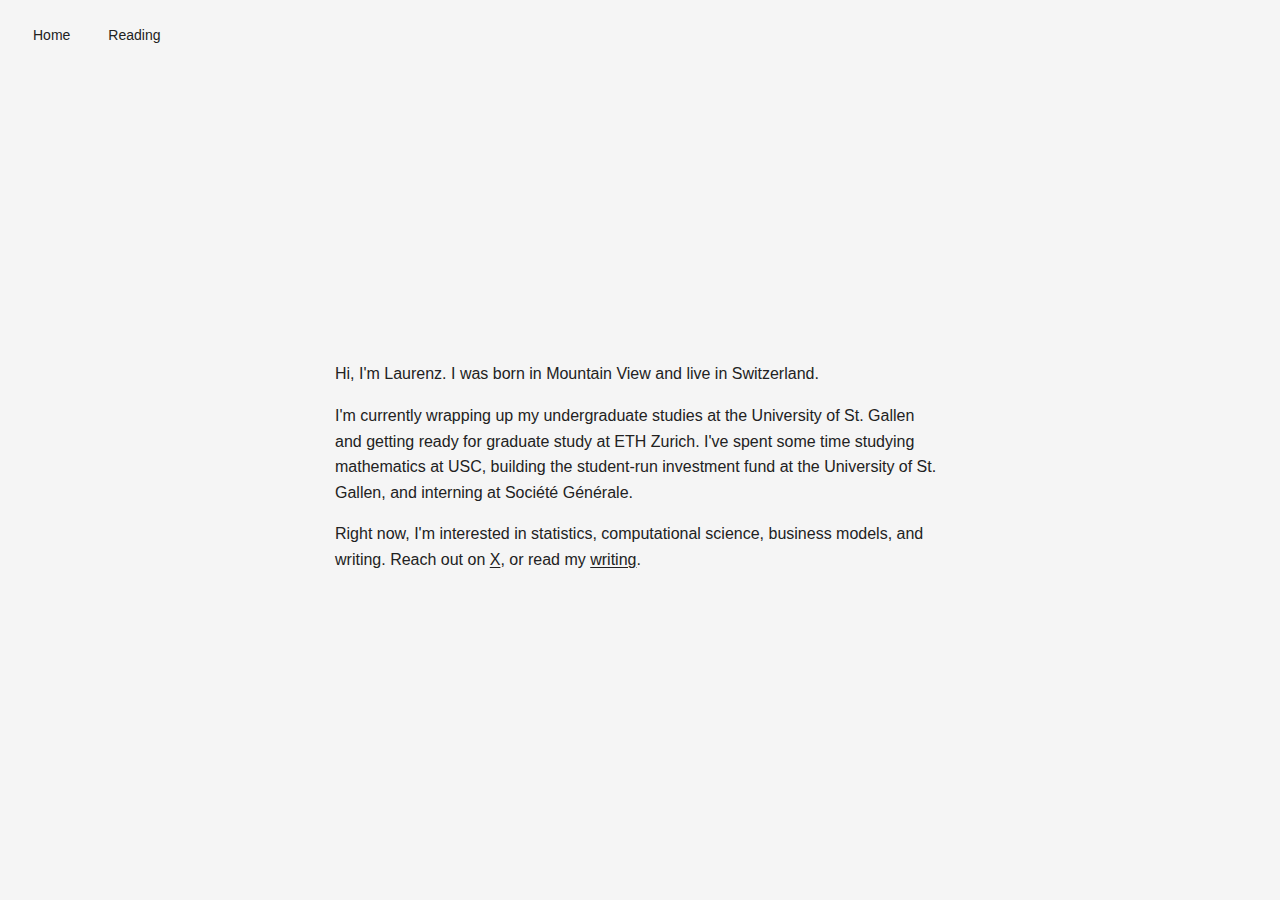
<file: index.html>
<html>

<head>
    <meta content="A few things about me" name="description" />
    <meta content="summary" name="twitter:card" />
    <meta content="width=device-width, initial-scale=1.0" name="viewport" />
    <link href="https://fonts.googleapis.com/css2?family=Noto+Sans:ital,wght@0,100..900;1,100..900&display=swap"
        rel="stylesheet">
    <style>
        * {
            margin: 0;
            padding: 0;
            box-sizing: border-box;
            font-family: 'Nto  Sans', -apple-system, BlinkMacSystemFont, sans-serif;
        }

        :root {
            --bg-dark: #121212;
            --text-dark: #ffffff;
            --bg-light: #f5f5f5;
            --text-light: #222222;
        }

        /* Default dark theme */
        body {
            background-color: var(--bg-dark);
            color: var(--text-dark);
            display: flex;
            flex-direction: column;
            min-height: 100vh;
            transition: background-color 0.3s ease, color 0.3s ease;
        }

        /* Light theme based on system preference */
        @media (prefers-color-scheme: light) {
            body {
                background-color: var(--bg-light);
                color: var(--text-light);
            }
        }

        /* Navigation */
        .nav {
            display: flex;
            padding: 20px 0 0 20px;
            gap: 12px;
        }

        .nav-item {
            color: inherit;
            text-decoration: none;
            padding: 6px 12px;
            border-radius: 4px;
            font-size: 14px;
            border: 1px solid transparent;
            transition: border-color 0.2s;
            position: relative;
        }

        /* Remove the active border styling */
        .nav-item.active {
            border-color: transparent;
        }

        /* Only show border on hover */
        .nav-item:hover {
            border-color: currentColor;
        }

        .content {
            flex: 1;
            padding: 0 20px;
            display: flex;
            flex-direction: column;
            justify-content: center;
            max-width: 650px;
            margin: 0 auto;
            line-height: 1.6;
        }

        p {
            margin-bottom: 16px;
            font-size: 16px;
        }

        a {
            color: inherit;
            text-decoration: underline;
            text-underline-offset: 2px;
        }

        a:hover {
            opacity: 0.8;
        }

        /* Text selection style - inverted colors for dark mode */
        ::selection {
            background-color: var(--text-dark);
            color: var(--bg-dark);
        }

        /* For Firefox */
        ::-moz-selection {
            background-color: var(--text-dark);
            color: var(--bg-dark);
        }

        /* Text selection style - inverted colors for light mode */
        @media (prefers-color-scheme: light) {
            ::selection {
                background-color: var(--text-light);
                color: var(--bg-light);
            }

            ::-moz-selection {
                background-color: var(--text-light);
                color: var(--bg-light);
            }
        }
    </style>
    <title>
        Laurenz Schneeberger
    </title>
</head>

<body>
    <nav class="nav">
        <a href="index.html" class="nav-item active">Home</a>
        <a href="reading.html" class="nav-item">Reading</a>
    </nav>

    <div class="content">
        <p>
            Hi, I'm Laurenz. I was born in Mountain View and live in Switzerland.
        </p>
        <p>
            I'm currently wrapping up my undergraduate studies at the University of St. Gallen and getting ready for
            graduate study at ETH Zurich. I've spent some time studying
            mathematics at USC, building the student-run investment fund at the University of St. Gallen, and interning
            at Société Générale.
        </p>
        <p>
            Right now, I'm interested in statistics, computational science, business models, and
            writing. Reach out on <a href="https://twitter.com/naiveliquid">X</a>, or read my <a
                href="https://naiveliquid.substack.com/">writing</a>.
        </p>
    </div>
</body>

</html>
</file>
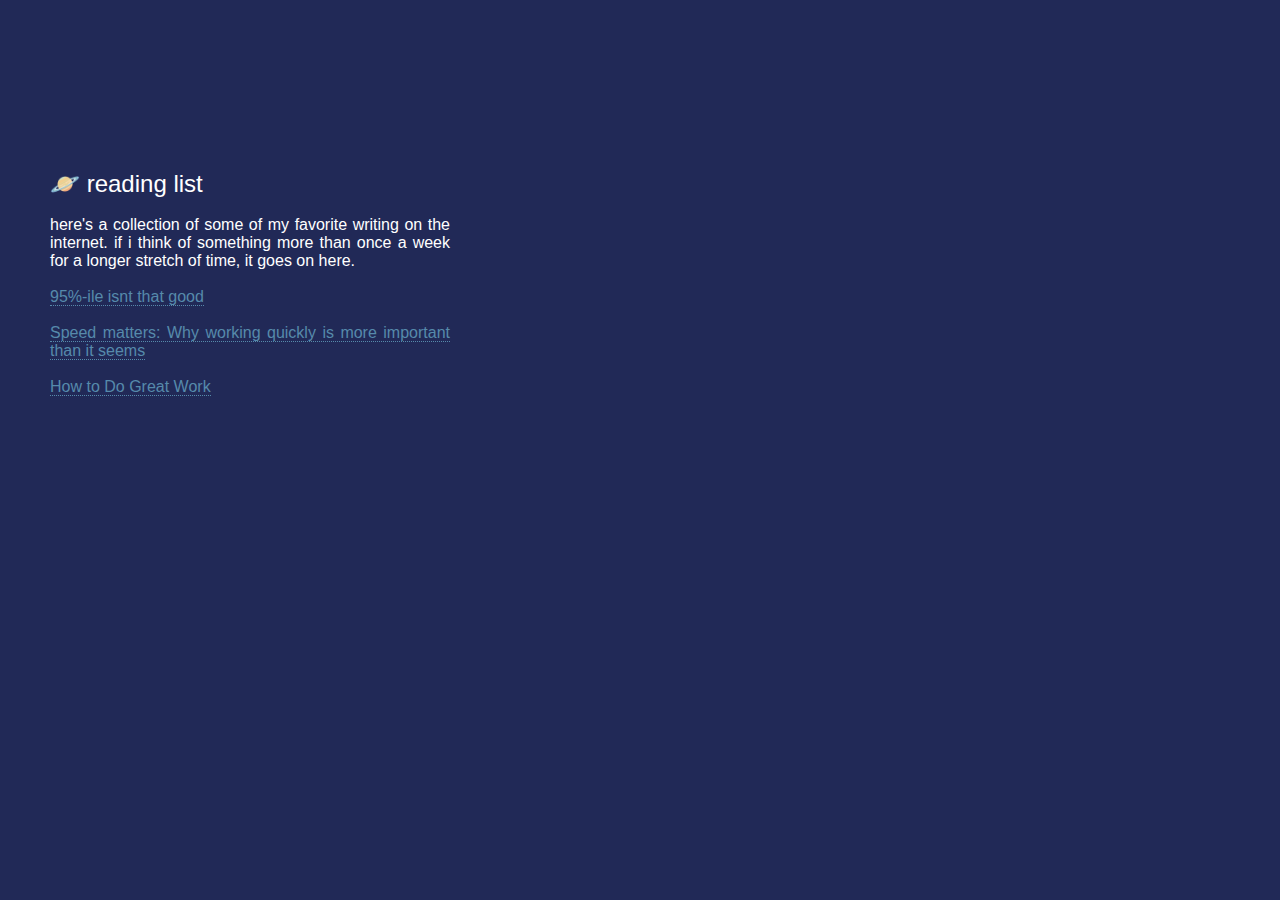
<file: library.html>
<!DOCTYPE html>
<html>
<head>
    <title>reading list</title>
    <link rel="stylesheet" href="StylesDark.css">
    <link rel="icon" type="image/x-icon" href="planet.png">
    <meta charset = "utf-8">
    <meta name="viewport" content="width=device-width, initial-scale=1">
    <style>
        heading {
            color: #fff;
            font-family: Arial;
            font-size: x-large;
        }

        bio {
            color: #fff;
            font-family: Arial;
            font-size: medium;
            height: 200px;
            overflow: visible;
        }

        ::selection {
            background: #333599; /* Default color */
        }

        ::selection {
            background: #4672c9; /* WebKit/Blink Browsers */
            }

        a, a:visited, a:active {
            color: #568aab;
            text-decoration: none;
            border-bottom: 1.5px dotted;
            }
  
        a:hover {
            color: #386a8c;
            text-decoration: none;
            border-bottom: 1.5px dotted;
            }
    </style>
</head>
<body>
    <body style="background-color:#212957"></body>
    <p>
        <heading style = "position:absolute; left:50px; top:170px;"> 
            🪐 reading list </heading>
    </p>
    <bio style = "position:absolute; left:50px; top:200px; 
                  max-width:400px; word-wrap:break-word; 
                  text-align: justify; text-justify: inter-word;">
        <p> 
        here's a collection of some of my favorite writing on the internet.
        if i think of something more than once a week for a longer stretch of time, it goes on here. 
        <br><br> <a href="https://danluu.com/p95-skill/">95%-ile isnt that good </a> 
        <br><br> <a href="https://jsomers.net/blog/speed-matters"> Speed matters: Why working quickly is more important than it seems </a>
        <br><br> <a href="http://www.paulgraham.com/greatwork.html"> How to Do Great Work </a>
        <br> <br>
    </bio>
    
    
</body>
</html>
</file>
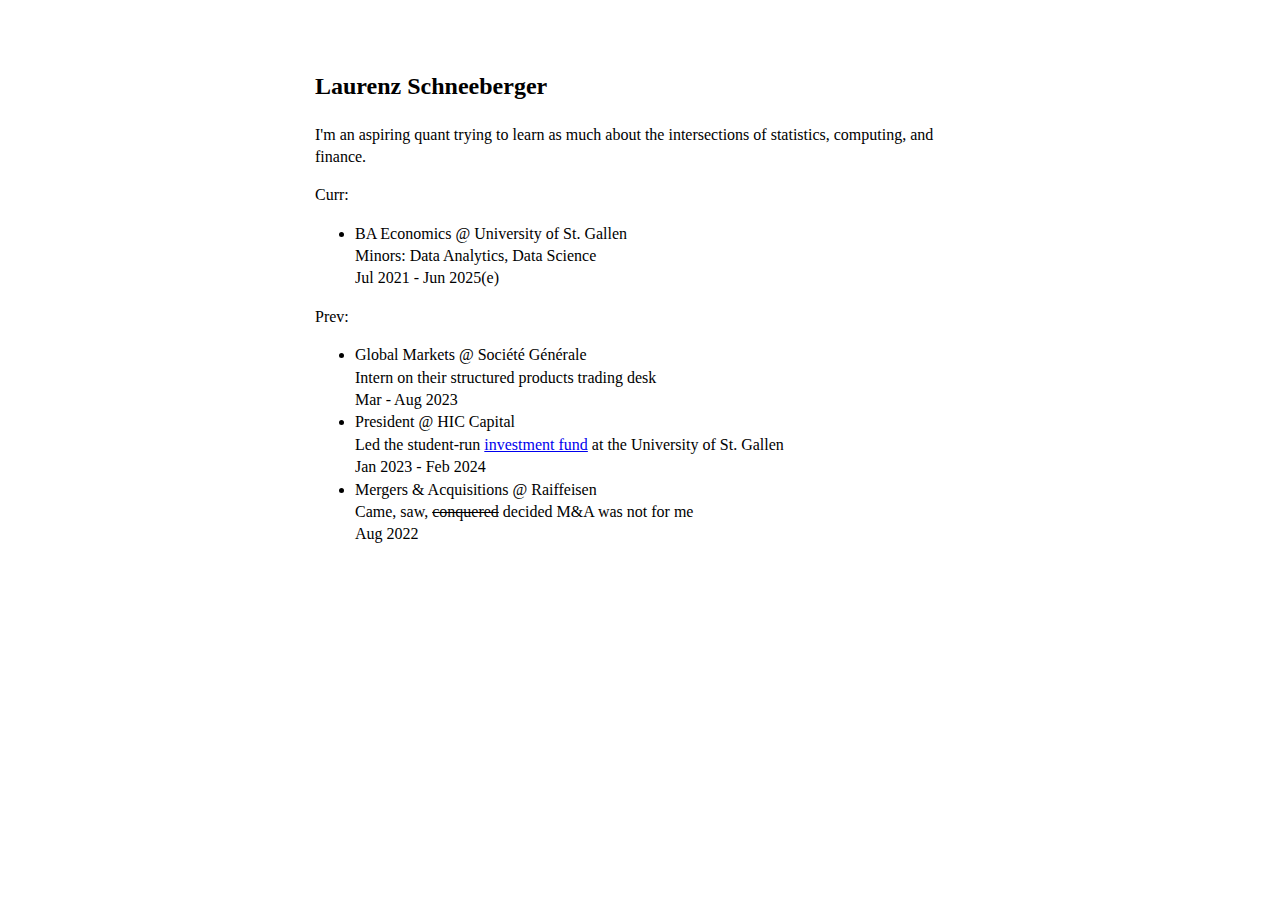
<file: main.html>
<html>

<head>
    <meta content="A few things about me" name="description" />
    <meta content="summary" name="twitter:card" />
    <meta content="@natfriedman" name="twitter:site" />
    <meta content="width=device-width, initial-scale=1.0" name="viewport" />
    <script data-domain="nat.org" defer="" src="https://plausible.io/js/plausible.js">
    </script>
    <link href="http://nat.org" rel="canonical" />
    <style>
        body {
            line-height: 1.4;
            font-size: 16px;
            padding: 0 10px;
            margin: 50px auto;
            max-width: 650px;
        }

        #maincontent {
            max-width: 42em;
            margin: 15 auto;
        }

        ::selection {
            background: black;
            /* Change background to black */
            color: white;
            /* Change text color to white */
        }
    </style>
    <title>
        Laurenz Schneeberger
    </title>
</head>

<body>
    <div id="maincontent" style="margin-top:70px">
        <h2>
            Laurenz Schneeberger
        </h2>
        <p>
            I'm an aspiring quant trying to learn as much
            about the intersections of statistics, computing, and finance.
        </p>
        Curr:
        <ul>
            <li>
                BA Economics @ University of St. Gallen
                <br> Minors: Data Analytics, Data Science
                <br> Jul 2021 - Jun 2025(e)
            </li>
        </ul>
        Prev:
        <ul>
            <li>
                Global Markets @ Société Générale
                <br> Intern on their structured products trading desk
                <br> Mar - Aug 2023
            </li>
            <li>
                President @ HIC Capital
                <br> Led the student-run <a href="https://hiccapital.org">
                    investment fund</a> at the University of St. Gallen
                <br> Jan 2023 - Feb 2024
            </li>
            <li>
                Mergers & Acquisitions @ Raiffeisen
                <br> Came, saw, <s>conquered</s> decided M&A was not for me
                <br> Aug 2022
            </li>
</body>

</html>
</file>
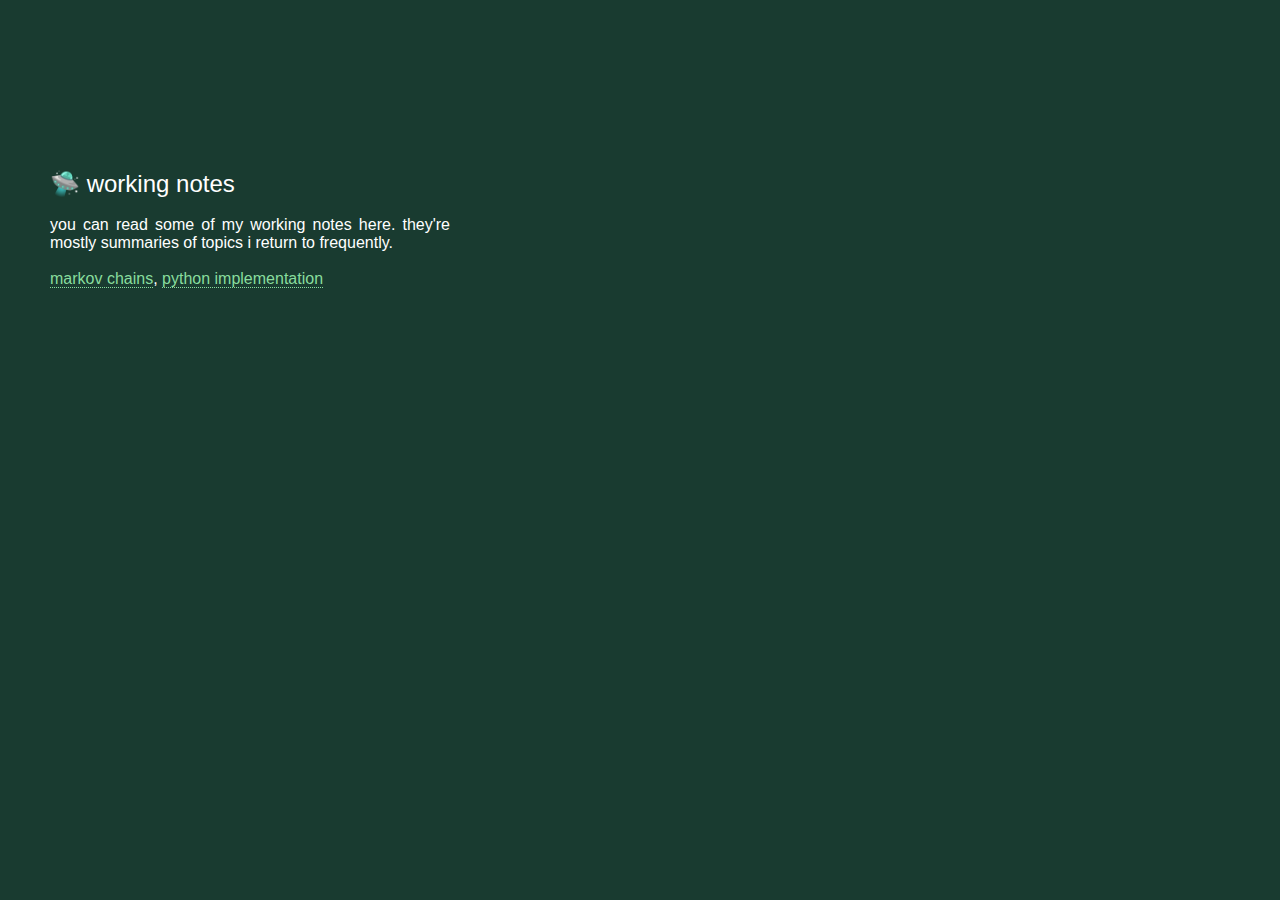
<file: notes.html>
<!DOCTYPE html>
<html>
<head>
    <title>working notes</title>
    <link rel="stylesheet" href="StylesDark.css">
    <link rel="icon" type="image/x-icon" href="ufo.png">
    <meta charset = "utf-8">
    <meta name="viewport" content="width=device-width, initial-scale=1">
    <style>
        heading {
            color: #fff;
            font-family: Arial;
            font-size: x-large;
        }

        bio {
            color: #fff;
            font-family: Arial;
            font-size: medium;
            height: 200px;
            overflow: visible;
        }

        ::selection {
            background: #0f6544; /* WebKit/Blink Browsers */
            }

        a, a:visited, a:active {
            color: #88dd9d;
            text-decoration: none;
            border-bottom: 1.5px dotted;
            }
  
        a:hover {
            color: #15ad54;
            text-decoration: none;
            border-bottom: 1.5px dotted;
            }
    </style>
</head>
<body>
    <body style="background-color:#193b30"></body>
    <p>
        <heading style = "position:absolute; left:50px; top:170px;"> 
            🛸 working notes </heading>
    </p>
    <bio style = "position:absolute; left:50px; top:200px; 
                  max-width:400px; word-wrap:break-word; 
                  text-align: justify; text-justify: inter-word;">
        <p> 
        you can read some of my working notes here. they're mostly summaries of topics i return to frequently.
        <br> <br>
        <a href="Notes on Markov Chains.pdf" >markov chains</a>, <a href="markov_chains.py" >python implementation</a> 
        <br> <br>
    </bio>
    
    
</body>
</html>
</file>
<file: StylesDark.css>
heading {
    color: #fff;
    font-family: iA Writer Quattro V;
    font-size: x-large
}

bio {
    color: #fff;
    font-family: iA Writer Quattro V;
    font-size: medium
    height: 200px;
    overflow: scroll;
}
</file>
